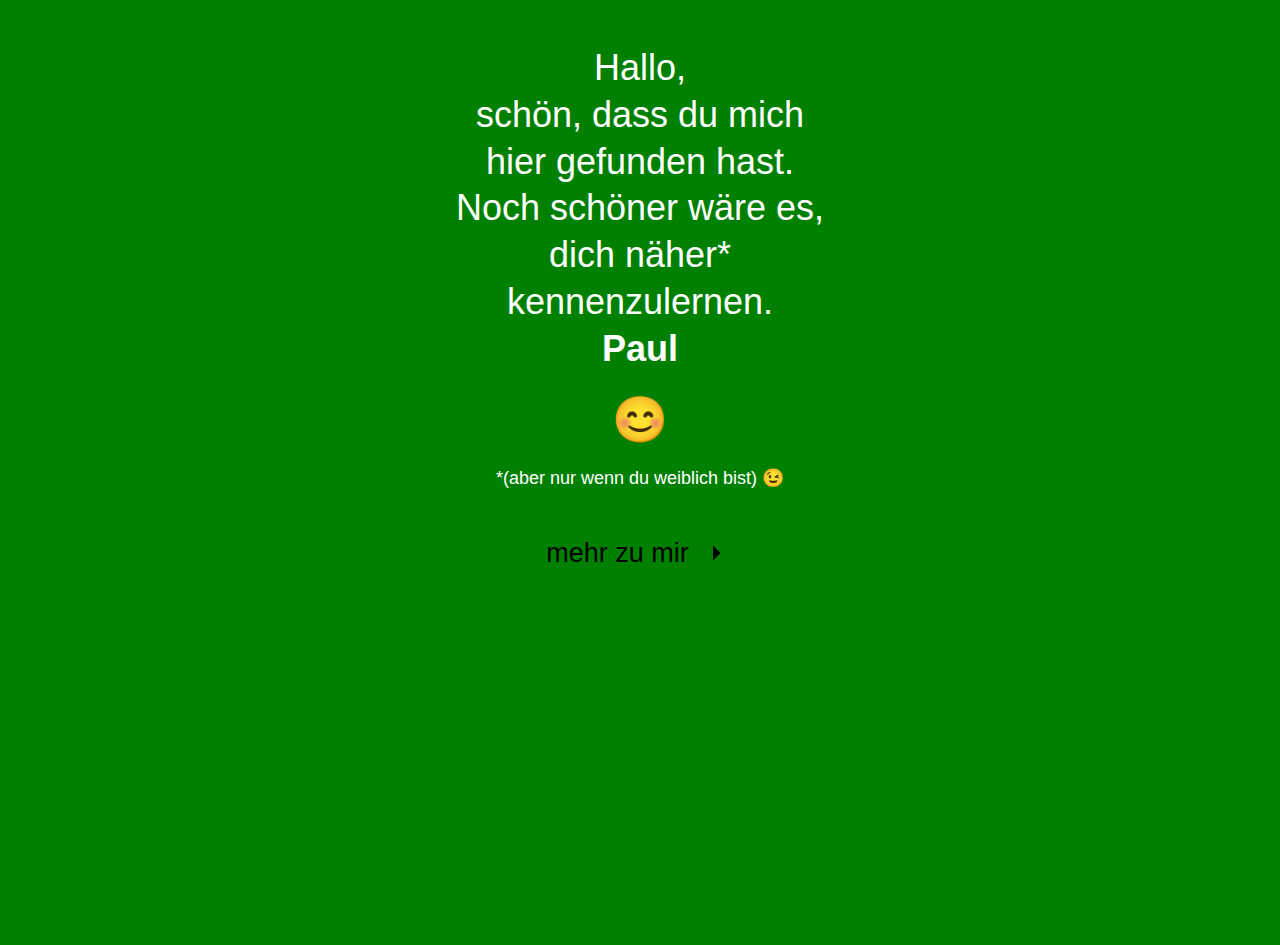
<file: index.html>
<!DOCTYPE html>
<html lang="de">
<head>
  <meta charset="UTF-8" />
  <meta name="viewport" content="width=device-width, initial-scale=1.0" />
  <title>Nachricht von Paul</title>
  <link rel="stylesheet" href="style.css" />
</head>
<body>
  <div class="text">
    <p1>Hallo,</p1>
    <p2></p2>
    <p1>schön, dass du mich</p1>
    <p1>hier gefunden hast.</p1>
    <p2></p2>
    <p1>Noch schöner wäre es,</p1>
    <p1>dich näher*</p1>
    <p1>kennenzulernen.</p1>
    <p2></p2>
    <p1><strong>Paul</strong></p1>
    <div class="emoji">😊</div>
    <div class="klein">*(aber nur wenn du weiblich bist) 😉</div>

    <a href="ueber-mich.html" class="mehr-link" aria-label="Mehr zu mir">
      mehr zu mir
      <svg xmlns="http://www.w3.org/2000/svg" viewBox="0 0 24 24">
        <path d="M10 17l5-5-5-5v10z"/>
      </svg>
    </a>
  </div>
</body>
</html>
</file>
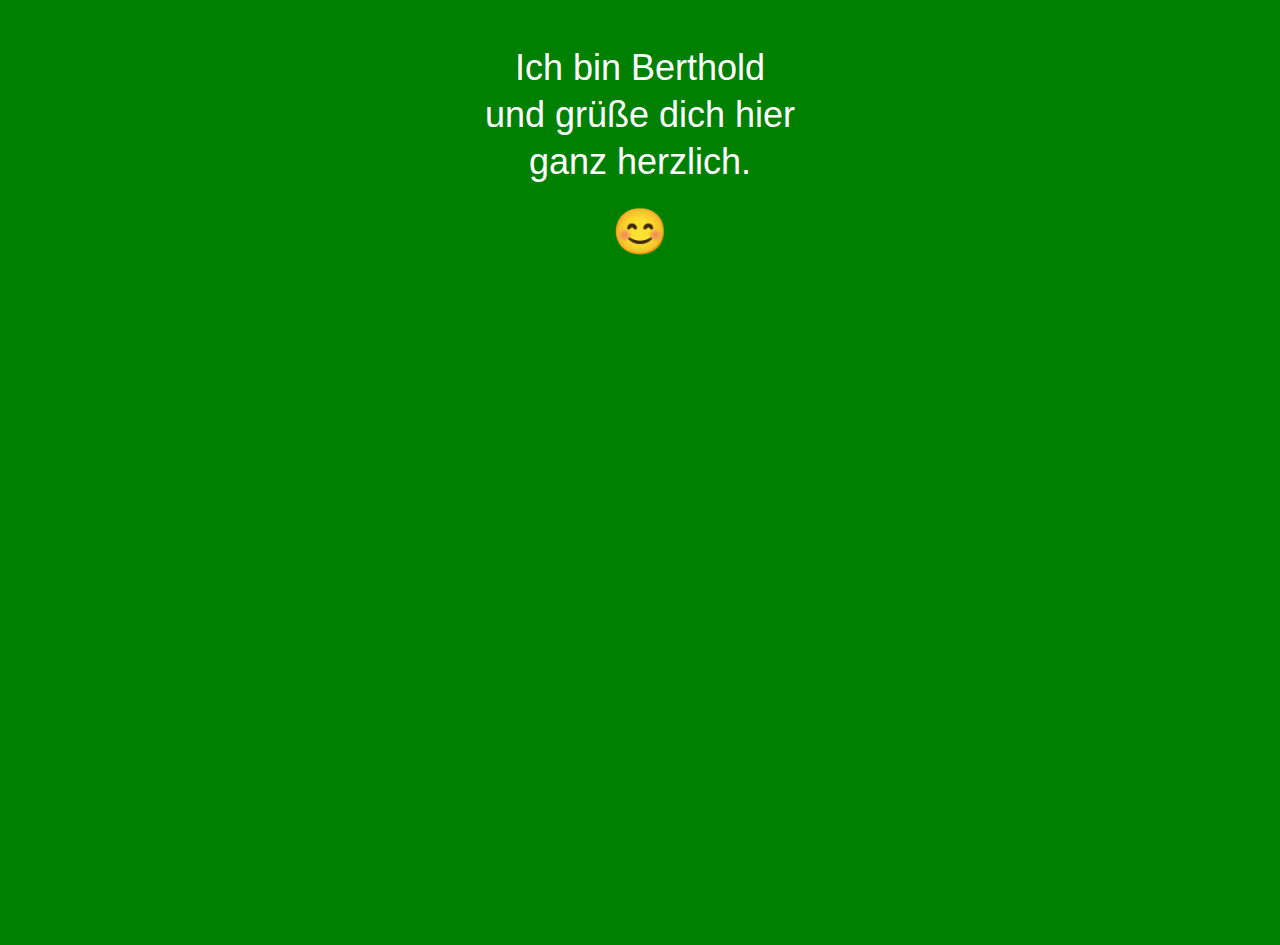
<file: kb-berthold.html>
<!DOCTYPE html>
<html lang="de">
<head>
  <meta charset="UTF-8" />
  <meta name="viewport" content="width=device-width, initial-scale=1.0" />
  <title>Über mich – Berthold</title>
  <link rel="stylesheet" href="style.css" />
</head>
<body>
  <div class="text">
    <p1>Ich bin Berthold</p1>
    <p2></p2>
    <p1>und grüße dich hier</p1>
    <p1>ganz herzlich.</p1>
    <p2></p2>
    <div class="emoji">😊</div>
  </div>
</body>
</html>
</file>
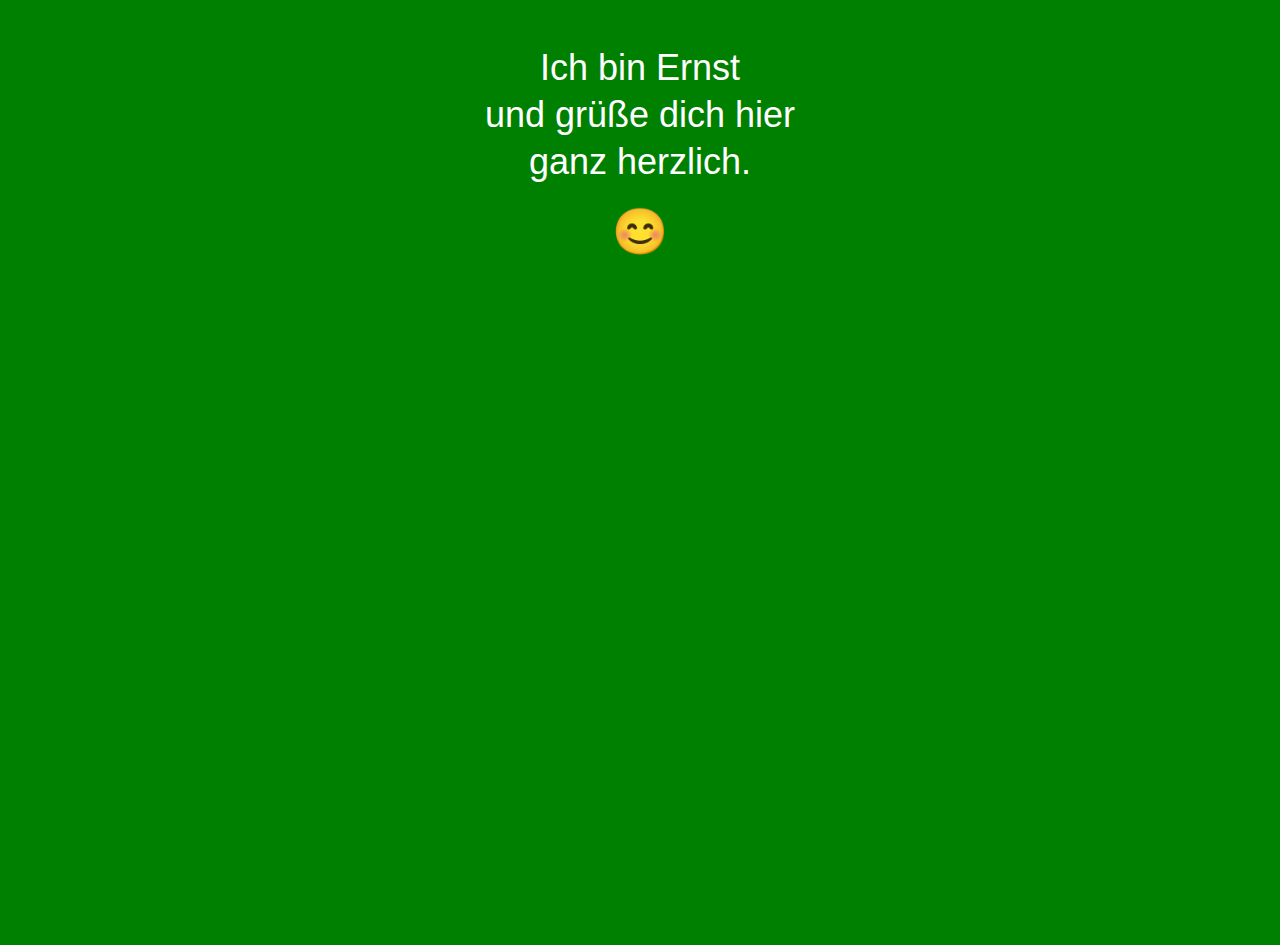
<file: kb-ernst.html>
<!DOCTYPE html>
<html lang="de">
<head>
  <meta charset="UTF-8" />
  <meta name="viewport" content="width=device-width, initial-scale=1.0" />
  <title>Über mich – Ernst</title>
  <link rel="stylesheet" href="style.css" />
</head>
<body>
  <div class="text">
    <p1>Ich bin Ernst</p1>
    <p2></p2>
    <p1>und grüße dich hier</p1>
    <p1>ganz herzlich.</p1>
    <p2></p2>
    <div class="emoji">😊</div>
  </div>
</body>
</html>
</file>
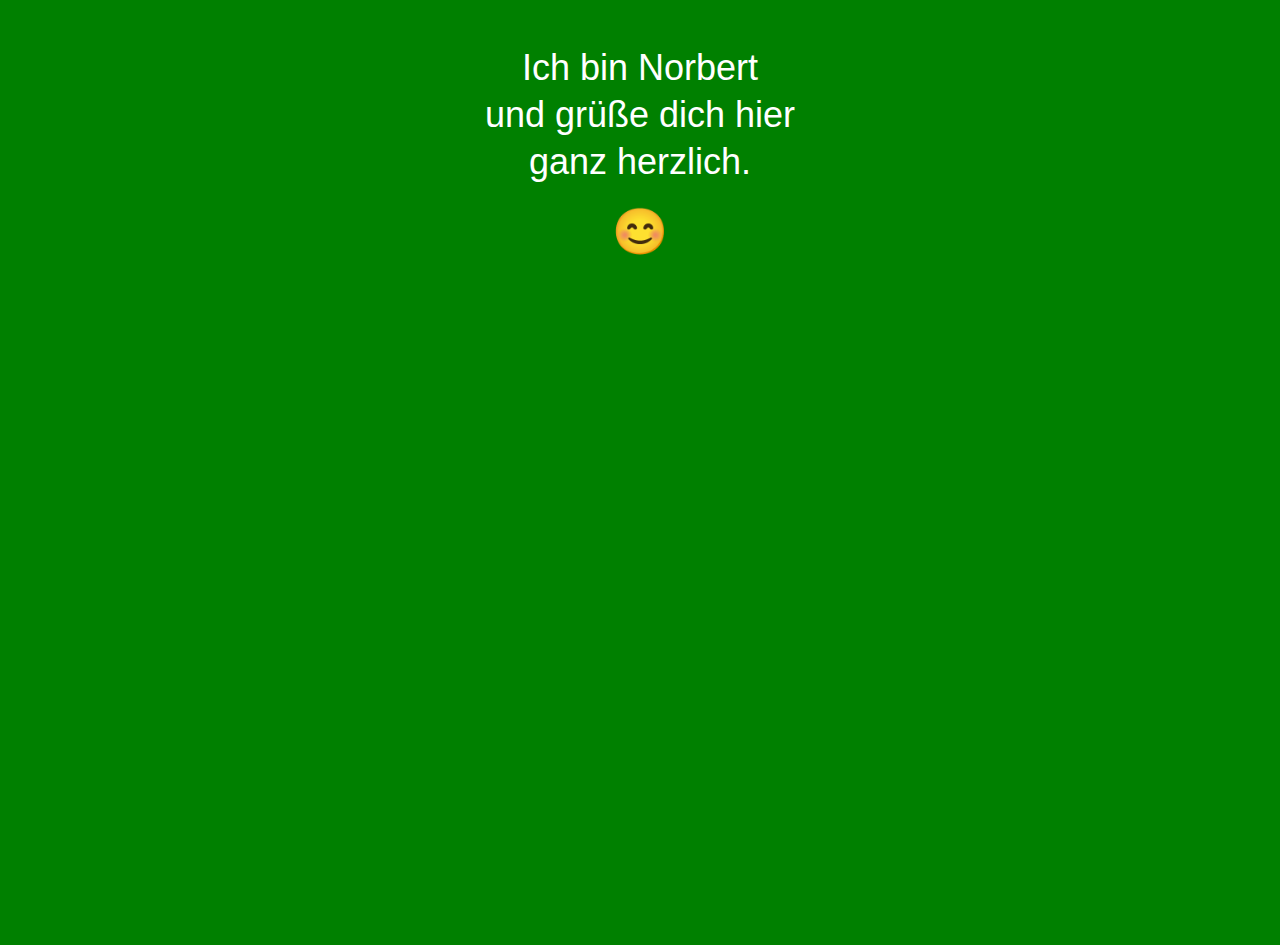
<file: kb-norbert.html>
<!DOCTYPE html>
<html lang="de">
<head>
  <meta charset="UTF-8" />
  <meta name="viewport" content="width=device-width, initial-scale=1.0" />
  <title>Über mich – Norbert</title>
  <link rel="stylesheet" href="style.css" />
</head>
<body>
  <div class="text">
    <p1>Ich bin Norbert</p1>
    <p2></p2>
    <p1>und grüße dich hier</p1>
    <p1>ganz herzlich.</p1>
    <p2></p2>
    <div class="emoji">😊</div>
  </div>
</body>
</html>
</file>
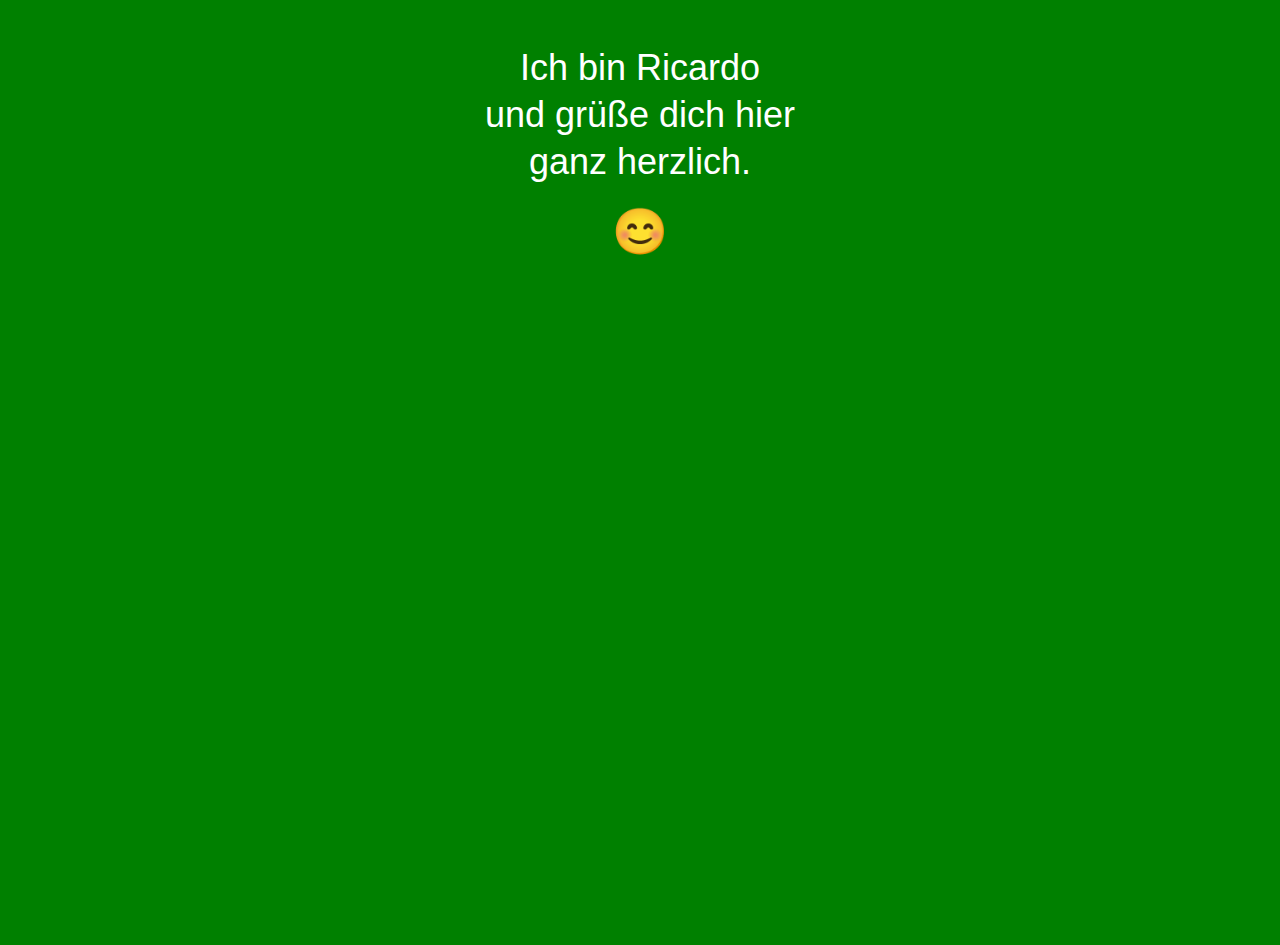
<file: kb-ricardo.html>
<!DOCTYPE html>
<html lang="de">
<head>
  <meta charset="UTF-8" />
  <meta name="viewport" content="width=device-width, initial-scale=1.0" />
  <title>Über mich – Ricardo</title>
  <link rel="stylesheet" href="style.css" />
</head>
<body>
  <div class="text">
    <p1>Ich bin Ricardo</p1>
    <p2></p2>
    <p1>und grüße dich hier</p1>
    <p1>ganz herzlich.</p1>
    <p2></p2>
    <div class="emoji">😊</div>
  </div>
</body>
</html>
</file>
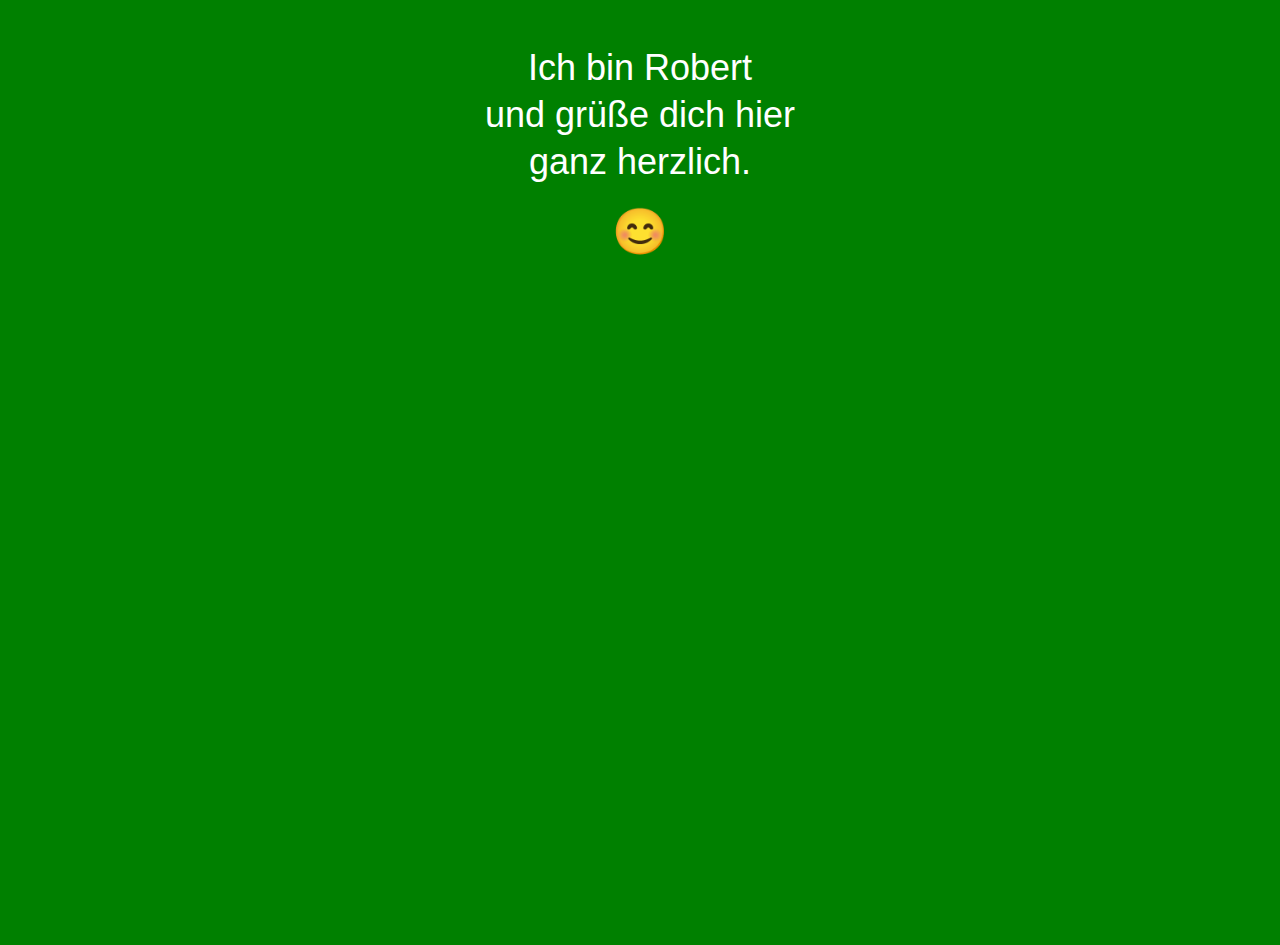
<file: kb-robert.html>
<!DOCTYPE html>
<html lang="de">
<head>
  <meta charset="UTF-8" />
  <meta name="viewport" content="width=device-width, initial-scale=1.0" />
  <title>Über mich – Robert</title>
  <link rel="stylesheet" href="style.css" />
</head>
<body>
  <div class="text">
    <p1>Ich bin Robert</p1>
    <p2></p2>
    <p1>und grüße dich hier</p1>
    <p1>ganz herzlich.</p1>
    <p2></p2>
    <div class="emoji">😊</div>
  </div>
</body>
</html>
</file>
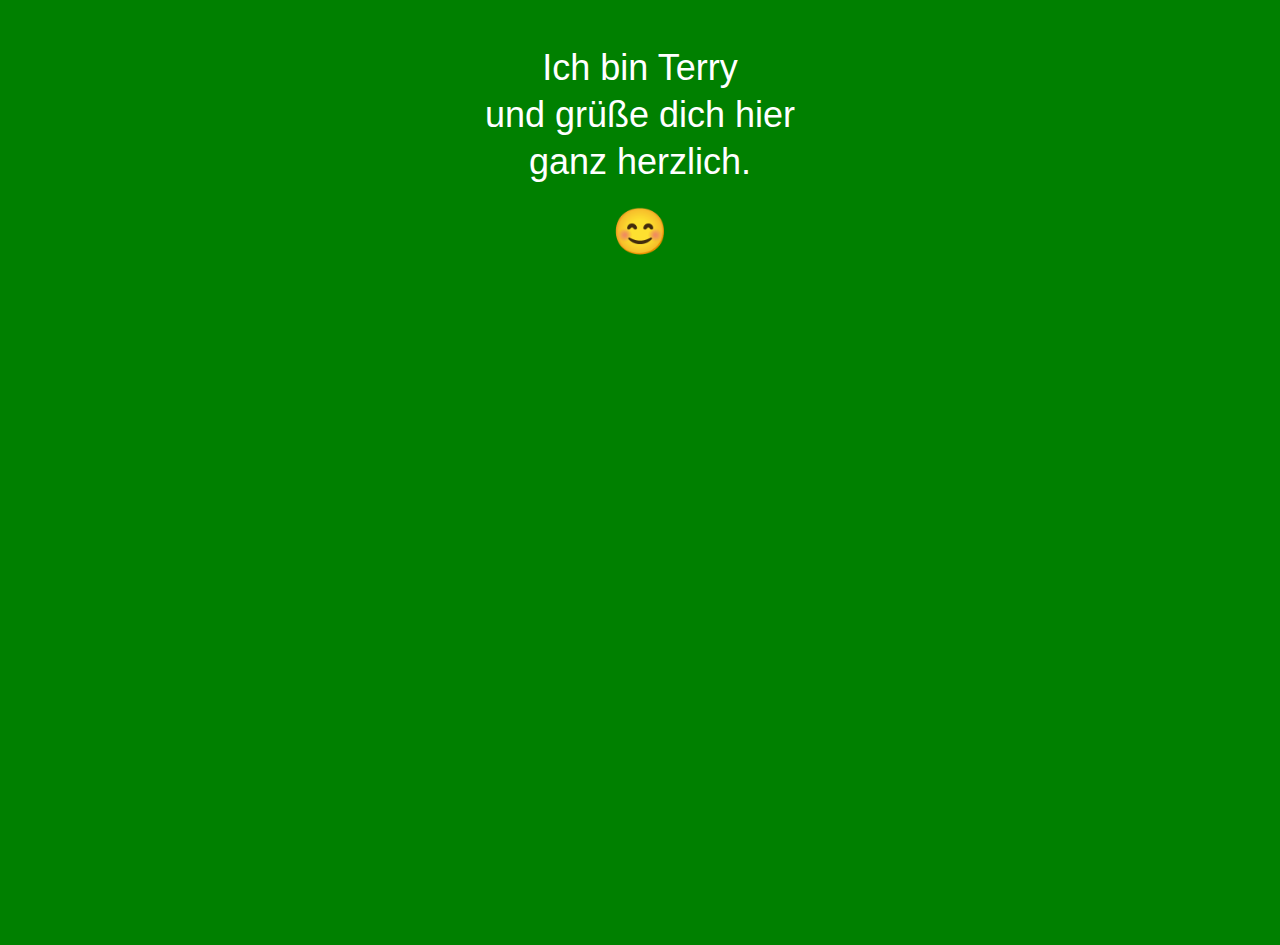
<file: kb-terry.html>
<!DOCTYPE html>
<html lang="de">
<head>
  <meta charset="UTF-8" />
  <meta name="viewport" content="width=device-width, initial-scale=1.0" />
  <title>Über mich – Terry</title>
  <link rel="stylesheet" href="style.css" />
</head>
<body>
  <div class="text">
    <p1>Ich bin Terry</p1>
    <p2></p2>
    <p1>und grüße dich hier</p1>
    <p1>ganz herzlich.</p1>
    <p2></p2>
    <div class="emoji">😊</div>
  </div>
</body>
</html>
</file>
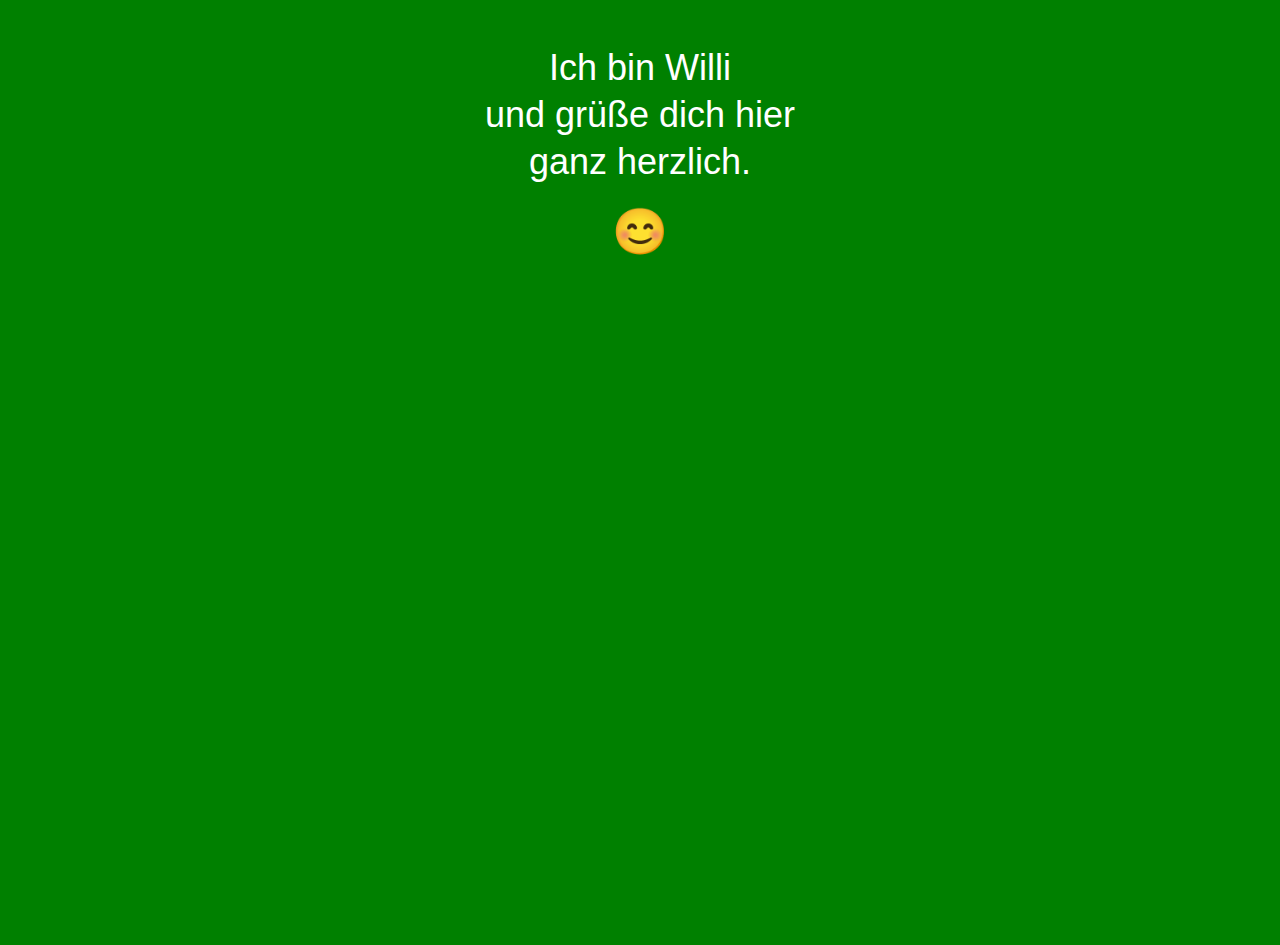
<file: kb-willi.html>
<!DOCTYPE html>
<html lang="de">
<head>
  <meta charset="UTF-8" />
  <meta name="viewport" content="width=device-width, initial-scale=1.0" />
  <title>Über mich – Willi</title>
  <link rel="stylesheet" href="style.css" />
</head>
<body>
  <div class="text">
    <p1>Ich bin Willi</p1>
    <p2></p2>
    <p1>und grüße dich hier</p1>
    <p1>ganz herzlich.</p1>
    <p2></p2>
    <div class="emoji">😊</div>
  </div>
</body>
</html>
</file>
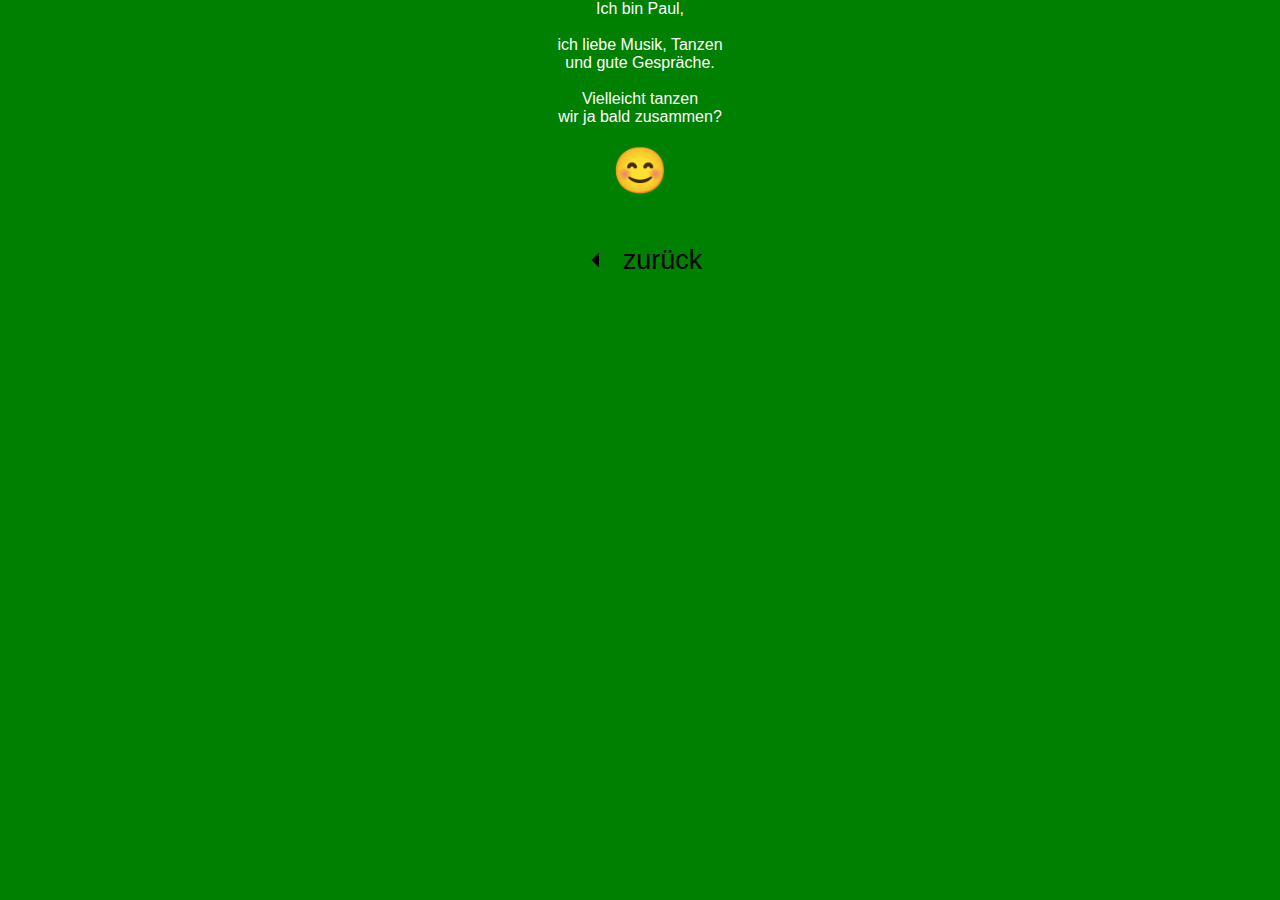
<file: ueber-mich.html>
<!DOCTYPE html>
<html lang="de">
<head>
  <meta charset="UTF-8" />
  <meta name="viewport" content="width=device-width, initial-scale=1.0" />
  <title>Über mich – Paul</title>
  <link rel="stylesheet" href="style.css" />
</head>
<body>
  <div class="inhalt">
    Ich bin Paul,<br><br>
    ich liebe Musik, Tanzen<br>
    und gute Gespräche.<br><br>
    Vielleicht tanzen<br>
    wir ja bald zusammen?<br>
	  <div class="emoji">😊</div>

    <!-- Zurück-Link mit Pfeil nebeneinander -->
    <a href="index.html" class="zurueck-link" aria-label="Zurück zur Startseite">
      <svg xmlns="http://www.w3.org/2000/svg" viewBox="0 0 24 24">
        <path d="M14 7l-5 5 5 5V7z"/>
      </svg>
	zurück
    </a>
  </div>
</body>
</html>
</file>
<file: style.css>
html, body {
  margin: 0;
  padding: 0;
  height: 100%;
  background-color: green;
  color: white;
  text-align: center;
  font-family: sans-serif;
}

.text {
  font-size: 6vmin;
  width: 90vw;
  margin: 5vh auto;
  line-height: 1.3;
  display: flex;
  flex-direction: column;
  align-items: center;
}

/* Absatzabstände */
.text p {
  margin: 0.1vh 0;
}

/* Emoji */
.emoji {
  font-size: 8vmin;
  margin-top: 2vmin;
}

/* Kleiner Text */
.klein {
  font-size: 3.5vmin;
  margin-top: 2vmin;
}

/* Links mit Pfeilen */
.zurueck-link, .mehr-link {
  margin-top: 5vmin;
  text-decoration: none;
  color: black;
  font-size: 4vmin;
  display: inline-flex;
  align-items: center;
  gap: 1vmin;
}

.zurueck-link svg, .mehr-link svg {
  width: 6vmin;
  height: 6vmin;
  fill: black;
}

/* 👉 Tablet oder PC (Breitbild) */
@media (min-width: 768px) {
  .text {
    font-size: 4vmin;
    width: 70vw;
  }

  .text p {
    margin: 1vh 0;
  }

  .emoji {
    font-size: 5vmin;
  }

  .klein {
    font-size: 2vmin;
  }

  .mehr-link, .zurueck-link {
    font-size: 3vmin;
  }

  .mehr-link svg, .zurueck-link svg {
    width: 4vmin;
    height: 4vmin;
  }
}

/* 👉 Smartphone Hochformat */
@media (orientation: portrait) and (max-width: 767px) {
  .text {
    font-size: 7vmin;
    width: 95vw;
  }

  .emoji {
    font-size: 9vmin;
  }

  .klein {
    font-size: 4vmin;
  }

  .mehr-link, .zurueck-link {
    font-size: 4.5vmin;
  }
}

/* 👉 Smartphone Querformat */
@media (orientation: landscape) and (max-width: 767px) {
  .text {
    font-size: 5.5vmin;
    width: 90vw;
  }

  .emoji {
    font-size: 7vmin;
  }

  .klein {
    font-size: 3.5vmin;
  }

  .mehr-link, .zurueck-link {
    font-size: 4vmin;
  }
}
</file>
